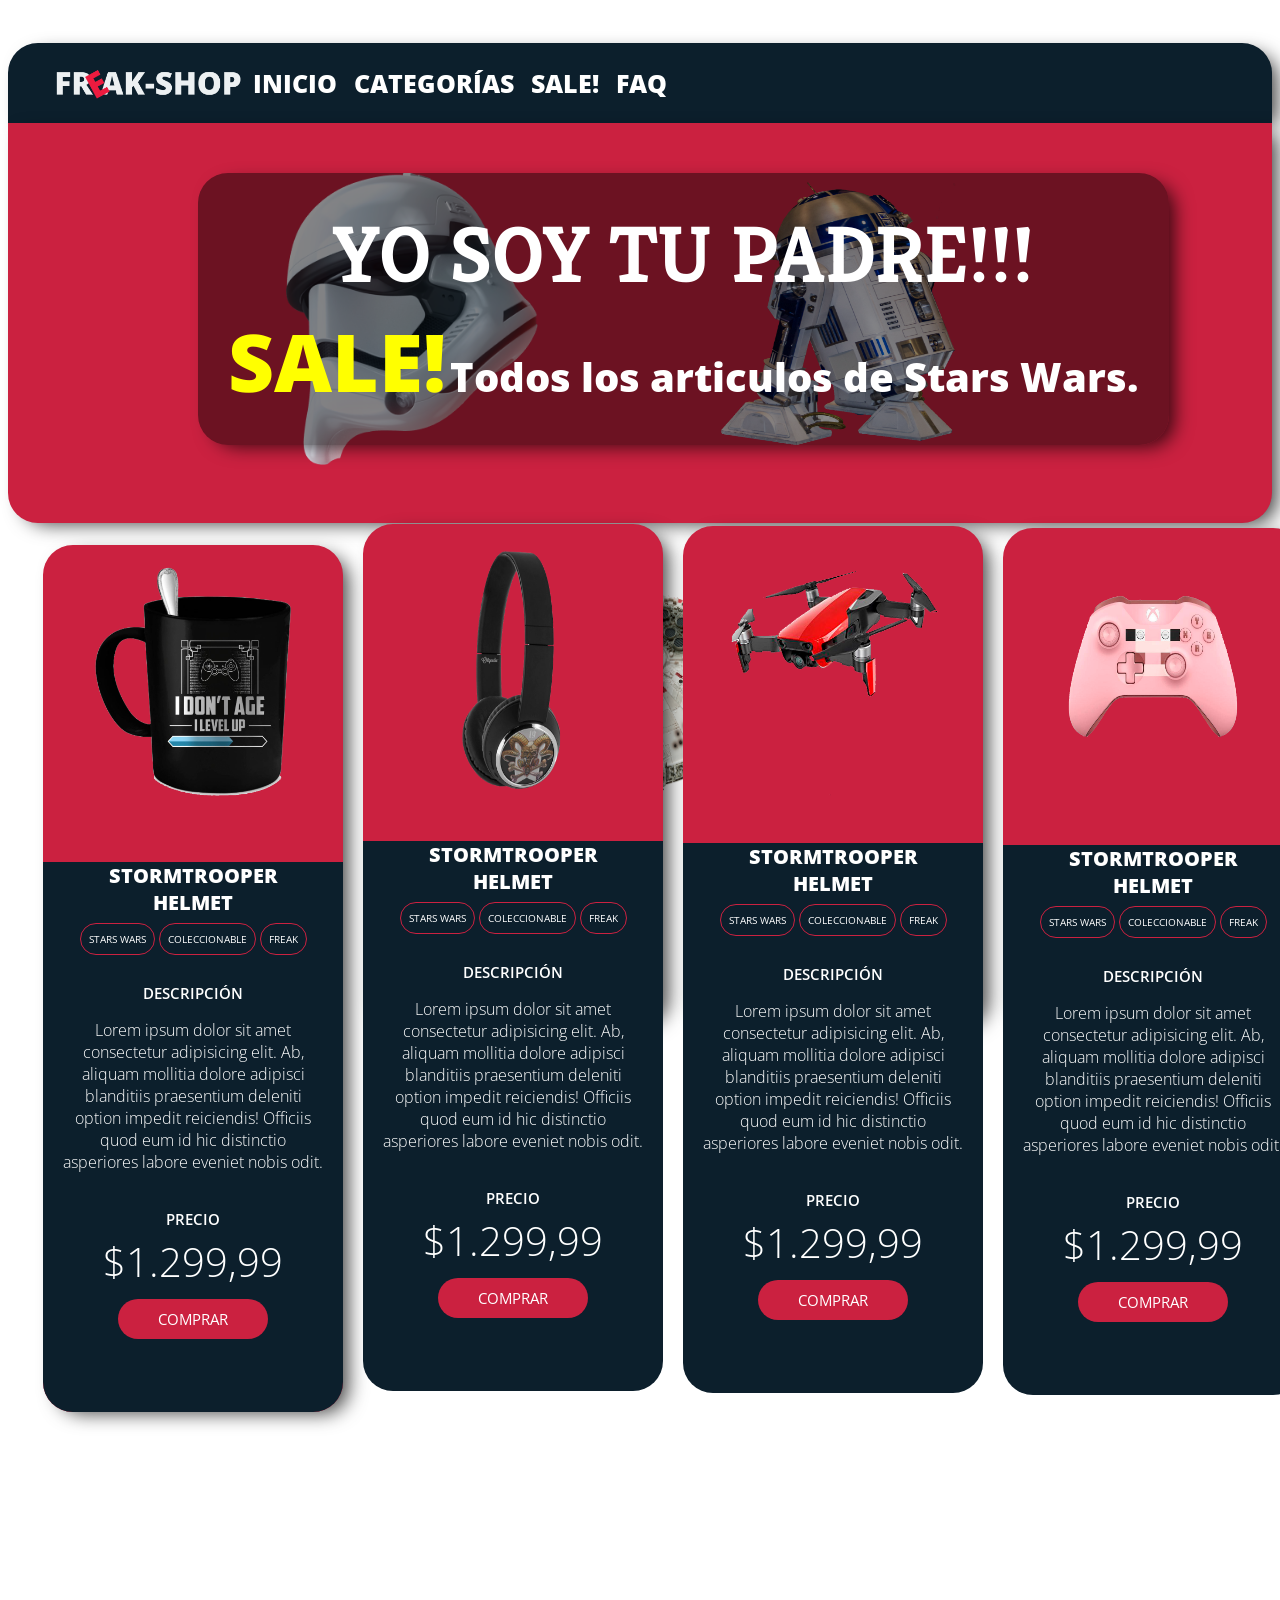
<file: index.html>
<!DOCTYPE html>
<html lang="es">

<head>
    <meta charset="UTF-8">
    <meta name="viewport" content="width=device-width, initial-scale=1.0">
    <link rel="stylesheet" href="style.css">
    <link rel="stylesheet" href="./Product_Card/style.css">
    <title>Freak-Shop</title>
</head>

<body>
    <!-- logo -->
    <div class="logo">
        <a href="index.html"><img src="./img/logo_white.png" /></a>
    </div>
    <!-- barra de navegacion -->
    <div class="nav_bar">
        <span>
            <a href="index.html">INICIO</a></span>
        <span>
            <a href="index.html">CATEGORÍAS</a></span>
        <span>
            <a href="index.html">SALE!</a></span>
        <span>
            <a href="index.html">FAQ</a></span>
    </div>
    <!-- imagenes de la seccion principAL-->
    <div class="seccion_principal">
        <img src="./img/productos/helmet.png" />
        <img src="./img/productos/robot_2.png" />
        <img src="./img/productos/nave.png" />
    </div>
    <!--titulo y subtitulo de la seccion principal...
        nota mental:jenny porfavor no lo muevas mas,
         asi esta perfecto! -->
    <div class="title_seccion_principal">
        <p id="title_1">YO SOY TU PADRE!!!</p>
        <span id="title_2">SALE!</span>
        <span id="sub_title">Todos los articulos de Stars Wars.</span>

    </div>
    <!--seccion de tarjetas de productos-->


    <!-- div contenedor producto 1 -->
    <div class="card">
        <!-- div imagen del producto -->
        <div>
            <img src="./Product_Card/img/mug_1.png" />
        </div>
        <!-- div toda la info del producto -->
        <div class="product">
            <!--nombre del producto -->
            <p class="id_product">STORMTROOPER <br />HELMET</p>
            <!-- etiquetas de busqueda, dentro del div de la descripcion del producto -->
            <div class="tags"> <a href="index.html"> STARS WARS</div></a>
            <div class="tags"> <a href="index.html"> COLECCIONABLE</div></a>
            <div class="tags"> <a href="index.html"> FREAK</div></a>
            <!--descripcion del producto -->
            <p class="title_descript">DESCRIPCIÓN</p>
            <p class="all_descript">Lorem ipsum dolor sit amet consectetur adipisicing elit. Ab, aliquam mollitia dolore
                adipisci blanditiis praesentium deleniti option impedit reiciendis! Officiis quod eum id hic distinctio
                asperiores labore eveniet nobis odit.</p>
            <!--precio del producto -->
            <p class="title_descript">PRECIO</p>
            <p class="price">$1.299,99</p>
            <!--boton comprar -->
            <div class="buy_button"><a href="index.html">COMPRAR</div></a>


            <!-- div contenedor producto 2 -->
            <div class="card_2">
                <!-- div imagen del producto -->
                <div>
                    <img src="./Product_Card/img/headphone.png" />
                </div>
                <!-- div toda la info del producto -->
                <div class="product">
                    <!--nombre del producto -->
                    <p class="id_product">STORMTROOPER <br />HELMET</p>
                    <!-- etiquetas de busqueda, dentro del div de la descripcion del producto -->
                    <div class="tags"> <a href="index.html"> STARS WARS</div></a>
                    <div class="tags"> <a href="index.html"> COLECCIONABLE</div></a>
                    <div class="tags"> <a href="index.html"> FREAK</div></a>
                    <!--descripcion del producto -->
                    <p class="title_descript">DESCRIPCIÓN</p>
                    <p class="all_descript">Lorem ipsum dolor sit amet consectetur adipisicing elit. Ab, aliquam
                        mollitia dolore adipisci blanditiis praesentium deleniti option impedit reiciendis! Officiis
                        quod eum id hic distinctio asperiores labore
                        eveniet nobis odit.</p>
                    <!--precio del producto -->
                    <p class="title_descript">PRECIO</p>
                    <p class="price">$1.299,99</p>
                    <!--boton comprar -->
                    <div class="buy_button"><a href="index.html">COMPRAR</div></a>

                </div>

                <!-- div contenedor producto 3 -->

                <div class="card_3">
                    <!-- div imagen del producto -->
                    <div>
                        <img src="./Product_Card/img/dron.png" />
                    </div>
                    <!-- div toda la info del producto -->
                    <div class="product">
                        <!--nombre del producto -->
                        <p class="id_product">STORMTROOPER <br />HELMET</p>
                        <!-- etiquetas de busqueda, dentro del div de la descripcion del producto -->
                        <div class="tags"> <a href="index.html"> STARS WARS</div></a>
                        <div class="tags"> <a href="index.html"> COLECCIONABLE</div></a>
                        <div class="tags"> <a href="index.html"> FREAK</div></a>
                        <!--descripcion del producto -->
                        <p class="title_descript">DESCRIPCIÓN</p>
                        <p class="all_descript">Lorem ipsum dolor sit amet consectetur adipisicing elit. Ab, aliquam
                            mollitia dolore adipisci blanditiis praesentium deleniti option impedit reiciendis! Officiis
                            quod eum id hic distinctio
                            asperiores labore eveniet nobis odit.</p>
                        <!--precio del producto -->
                        <p class="title_descript">PRECIO</p>
                        <p class="price">$1.299,99</p>
                        <!--boton comprar -->
                        <div class="buy_button"><a href="index.html">COMPRAR</div></a>

                    </div>

                    <!-- div contenedor producto 4 -->

                    <div class="card_3">
                        <!-- div imagen del producto -->
                        <div>
                            <img src="./Product_Card/img/control.png" />
                        </div>
                        <!-- div toda la info del producto -->
                        <div class="product">
                            <!--nombre del producto -->
                            <p class="id_product">STORMTROOPER <br />HELMET</p>
                            <!-- etiquetas de busqueda, dentro del div de la descripcion del producto -->
                            <div class="tags"> <a href="index.html"> STARS WARS</div></a>
                            <div class="tags"> <a href="index.html"> COLECCIONABLE</div></a>
                            <div class="tags"> <a href="index.html"> FREAK</div></a>
                            <!--descripcion del producto -->
                            <p class="title_descript">DESCRIPCIÓN</p>
                            <p class="all_descript">Lorem ipsum dolor sit amet consectetur adipisicing elit. Ab, aliquam
                                mollitia dolore adipisci blanditiis praesentium deleniti option impedit reiciendis!
                                Officiis quod
                                eum id hic distinctio asperiores labore eveniet nobis odit.</p>
                            <!--precio del producto -->
                            <p class="title_descript">PRECIO</p>
                            <p class="price">$1.299,99</p>
                            <!--boton comprar -->
                            <div class="buy_button"><a href="index.html">COMPRAR</div></a>

                        </div>

                    </div>




</body>

</html>
</file>
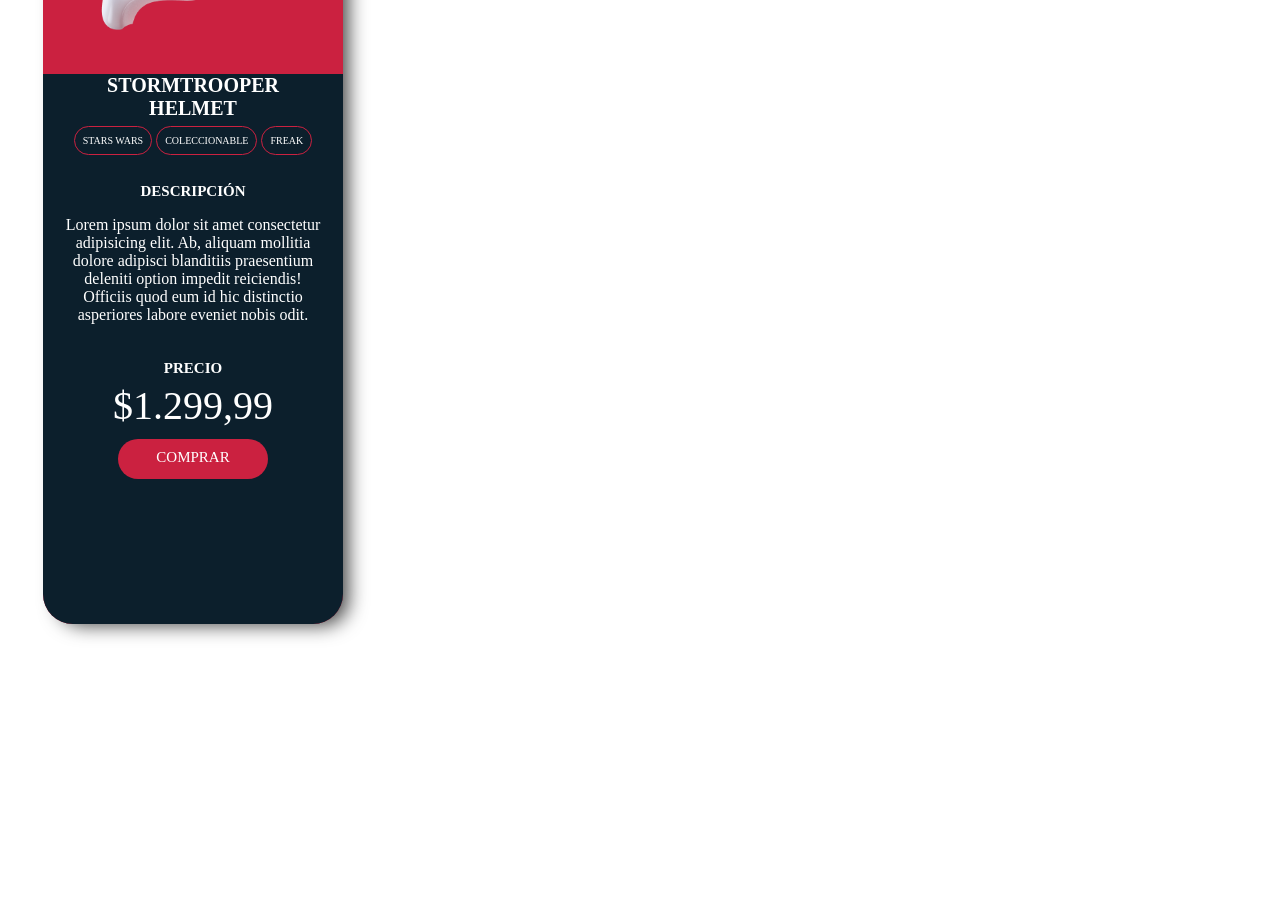
<file: Product_Card/index.html>
<!DOCTYPE html>
<html lang="es">

<head>
    <meta charset="UTF-8">
    <meta name="viewport" content="width=device-width, initial-scale=1.0">
    <link rel="stylesheet" href="style.css">
    <title>Product_Card</title>
</head>

<body>
    <!-- div contenedor -->
    <div class="card">
        <!-- div imagen del producto -->
        <div>
            <img src="./img/helmet.png" />
        </div>
        <!-- div toda la info del producto -->
        <div class="product">
            <!--nombre del producto -->
            <p class="id_product">STORMTROOPER <br/>HELMET</p>
            <!-- etiquetas de busqueda, dentro del div de la descripcion del producto -->
            <div class="tags"> <a href="index.html"> STARS WARS</div></a>
                <div class="tags"> <a href="index.html"> COLECCIONABLE</div></a>
                    <div class="tags"> <a href="index.html"> FREAK</div></a>
                        <!--descripcion del producto -->
                        <p class="title_descript">DESCRIPCIÓN</p>
                        <p class="all_descript">Lorem ipsum dolor sit amet consectetur adipisicing elit. Ab, aliquam mollitia dolore adipisci blanditiis praesentium deleniti option impedit reiciendis! Officiis quod eum id hic distinctio asperiores labore eveniet nobis odit.</p>
                        <!--precio del producto -->
                        <p class="title_descript">PRECIO</p>
                        <p class="price">$1.299,99</p>
                        <!--boton comprar -->
                        <div class="buy_button"><a href="index.html">COMPRAR</div></a>

                        </div>
                    </div>
</body>

</html>
</file>
<file: style.css>
@import url('https://fonts.googleapis.com/css2?family=Open+Sans:wght@300;400;600;700;800&display=swap');
@import url('https://fonts.googleapis.com/css2?family=Kreon:wght@700&display=swap');
@import url('https://fonts.googleapis.com/css2?family=Poller+One&display=swap');
body {
    font-family: 'Open Sans', sans-serif;
    overflow-x: hidden;
}

.logo img {
    width: 200px;
    height: 200px;
}

.logo {
    height: 50px;
    box-sizing: border-box;
    margin-top: -40px;
    margin-left: 20px;
    padding-bottom: 75px;
}

.nav_bar {
    height: 80px;
    background-color: #0C1F2C;
    color: white;
    font-weight: 800;
    font-size: 25px;
    box-sizing: border-box;
    border-radius: 30px 30px 0px 0px;
    box-shadow: 10px 6px 19px -5px rgba(0, 0, 0, 0.75);
    padding: 20px;
}

.nav_bar span {
    position: relative;
    left: 220px;
    top: 3px;
    padding: 5px;
}

a:link {
    color: white;
    text-decoration: none;
}

a:visited {
    color: white;
}

.seccion_principal {
    width: auto;
    height: 400px;
    background-color: #CB2140;
    color: white;
    text-align: center;
    box-shadow: 10px 6px 19px -5px rgba(0, 0, 0, 0.75);
    border-radius: 0px 0px 30px 30px;
}

.seccion_principal img {
    padding: 50px 150px 50px 20px;
    width: 252px;
    height: 292px;
    display: inline-block;
    position: relative;
    left: 50px;
}

.title_seccion_principal {
    background-color: rgba(0, 0, 0, 0.472);
    color: white;
    font-weight: 800;
    display: inline-block;
    position: relative;
    top: -350PX;
    left: 190px;
    text-align: center;
    padding: 30PX;
    border-radius: 30px 30px 30px 30px;
    box-shadow: 10px 6px 19px -5px rgba(0, 0, 0, 0.75);
    box-sizing: border-box;
    font-family: 'Open Sans', sans-serif;
}

#title_1 {
    font-family: 'Kreon', serif;
    font-size: 80px;
    margin: 1px;
}

#title_2 {
    font-size: 30px;
    color: yellow;
    font-size: 80px;
    margin: 0px;
}

#sub_title {
    font-size: 40px;
    margin: 0px;
}
</file>
<file: Product_Card/style.css>
.card {
    width: 300px;
    background-color: #CB2140;
    border-radius: 30px 30px 30px 30px;
    box-shadow: 10px 6px 19px -5px rgba(0, 0, 0, 0.75);
    color: white;
    text-align: center;
    position: relative;
    top: -250px;
    left: 35px;
}

.card_2 {
    width: 300px;
    height: 500px;
    background-color: #CB2140;
    border-radius: 30px 30px 30px 30px;
    box-shadow: 10px 6px 19px -5px rgba(0, 0, 0, 0.75);
    color: white;
    text-align: center;
    position: relative;
    top: -815px;
    left: 300px;
}

.card_3 {
    width: 300px;
    height: 500px;
    background-color: #CB2140;
    border-radius: 30px 30px 30px 30px;
    box-shadow: 10px 6px 19px -5px rgba(0, 0, 0, 0.75);
    color: white;
    text-align: center;
    position: relative;
    top: -865px;
    left: 320px;
}

img {
    width: 212px;
    height: 252px;
    padding: 20px;
}

.product {
    width: 300px;
    height: 550px;
    background-color: #0C1F2C;
    box-sizing: border-box;
    padding: 0px 20px 30px 20px;
    border-radius: 0px 0px 30px 30px;
}

.id_product {
    font-size: 20px;
    font-weight: 800;
    margin-bottom: 10px;
    box-sizing: border-box;
}

.tags {
    width: 150px;
    height: 100px;
    background-color: transparent;
    border: 1px solid #CB2140;
    border-radius: 50px;
    display: inline;
    font-size: 10px;
    font-weight: 400;
    padding: 8px;
}

.title_descript {
    font-size: 15px;
    font-weight: 600;
    padding-top: 20px;
}

.all_descript {
    font-size: 16px;
    font-weight: 100;
}

.price {
    font-size: 40px;
    font-weight: 200;
    margin-top: -10px;
    margin-bottom: 10px;
}

.buy_button {
    width: 150px;
    height: 40px;
    background-color: #CB2140;
    text-align: center;
    border-radius: 50px;
    font-size: 15px;
    font-weight: 400;
    padding: 10px;
    display: inline-block;
    box-sizing: border-box;
}

a:link {
    color: white;
    text-decoration: none;
}

a:visited {
    color: white;
}
</file>
